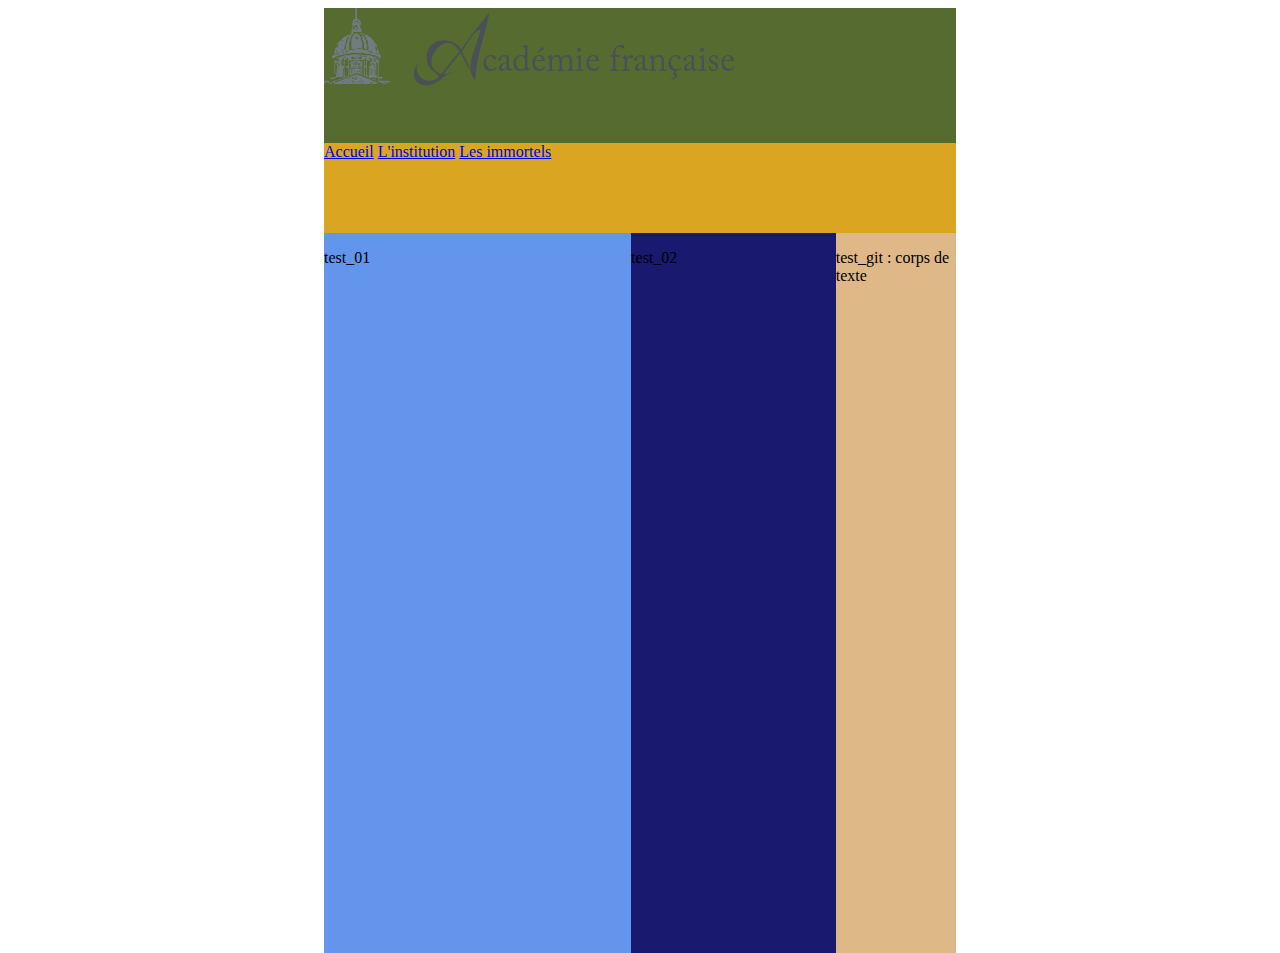
<file: index.html>
<!DOCTYPE html>
<html lang="en">
<head>
    <meta charset="UTF-8">
    <meta name="viewport" content="width=device-width, initial-scale=1.0">
    <title>Académie - exercice</title>
    <link rel="stylesheet" href="machin\Académie fr style.css">
</head>
<body>
    <div></div>
    <div id="main">
        <div id="en-tete">
            <div id="bouton_home">
                <a href="https://www.academie-francaise.fr/">
                <img src="machin\home_button.png" alt="Cette image donne sur la page d'accueil du site.">
                </a>
            </div>
            <div id="liens_navigation">
                <a href="https://www.academie-francaise.fr">Accueil</a>
                <a href="https://www.academie-francaise.fr/linstitution">L'institution</a>
                <a href="https://www.academie-francaise.fr/les-immortels/les-quarante-aujourdhui">Les immortels</a>
            </div>
        </div>
        <div id="content">
            <div id="corps_principal">
                <p>test_01</p>
            </div>
            <div id="corps_annexe">
                <p>test_02</p>
            </div>
			<div id="ID_test_git">
				<p>test_git : corps de texte</p>
			</div>
        </div>
    </div>
</body>
</html>
</file>
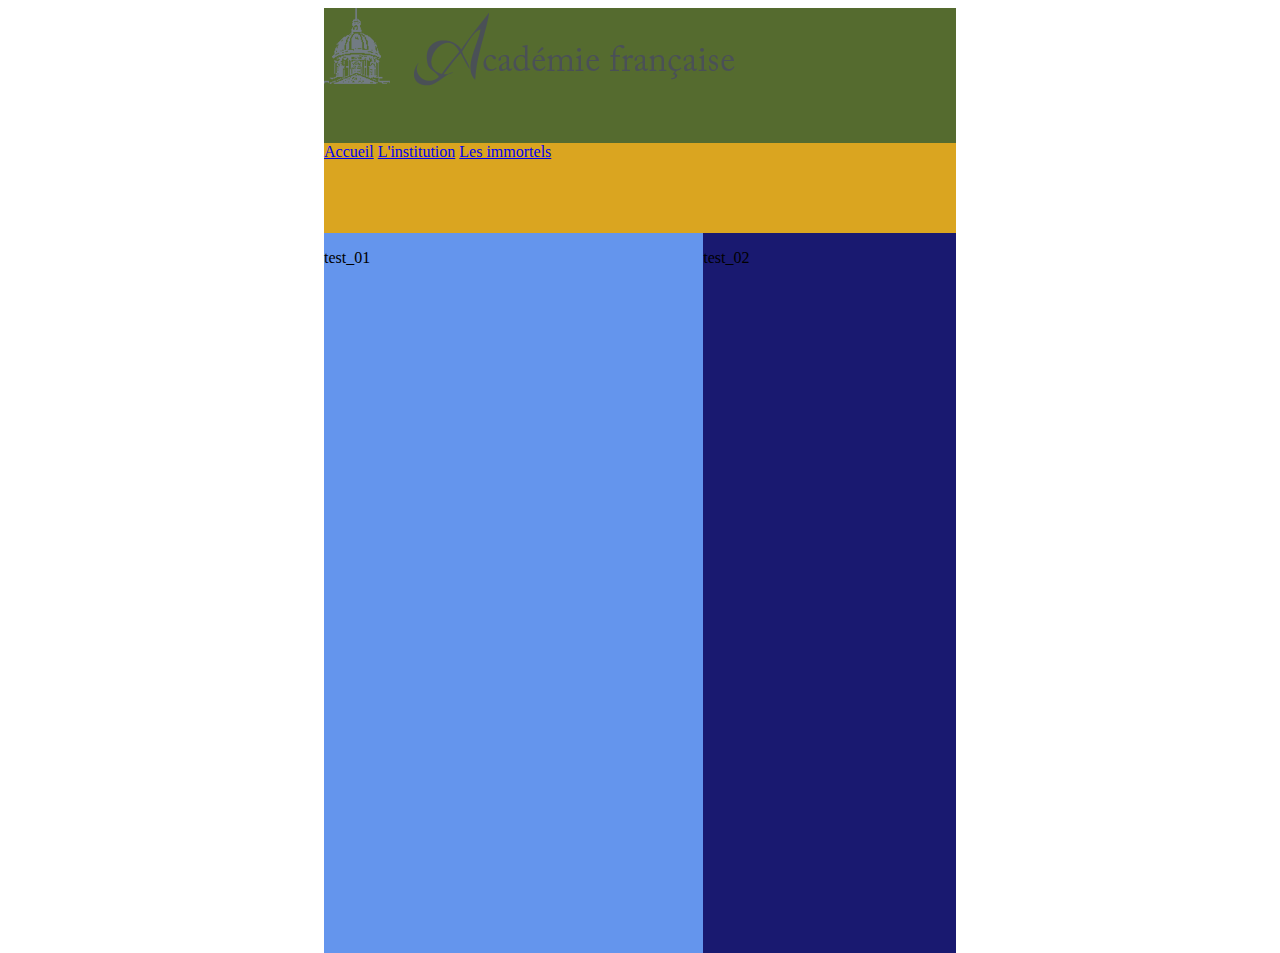
<file: machin/index.html>
<!DOCTYPE html>
<html lang="en">
<head>
    <meta charset="UTF-8">
    <meta name="viewport" content="width=device-width, initial-scale=1.0">
    <title>Académie - exercice</title>
    <link rel="stylesheet" href="Académie fr style.css">
</head>
<body>
    <div></div>
    <div id="main">
        <div id="en-tete">
            <div id="bouton_home">
                <a href="https://www.academie-francaise.fr/">
                <img src="home_button.png" alt="Cette image donne sur la page d'accueil du site.">
                </a>
            </div>
            <div id="liens_navigation">
                <a href="https://www.academie-francaise.fr">Accueil</a>
                <a href="https://www.academie-francaise.fr/linstitution">L'institution</a>
                <a href="https://www.academie-francaise.fr/les-immortels/les-quarante-aujourdhui">Les immortels</a>
            </div>
        </div>
        <div id="content">
            <div id="corps_principal">
                <p>test_01</p>
            </div>
            <div id="corps_annexe">
                <p>test_02</p>
            </div>
        </div>
    </div>
</body>
</html>
</file>
<file: machin/Académie fr style.css>
body{
    display: flex;
    flex-direction: row;
    justify-content: center;
}

#main{
    width: 50%;
    height: 100vh;
    background-color: yellowgreen;
}

#en-tete{
    width: 100%;
    height: 25vh;
    background-color: bisque;
}

#content{
    width: 100%;
    height: 80vh;
    background-color: burlywood;
    display: flex;
}

#bouton_home{
    width: 100%;
    height: 15vh;
    background-color: darkolivegreen;
}

#liens_navigation{
    width: 100%;
    height: 10vh;
    background-color: goldenrod;
}

#corps_principal{
    display: flex;
    flex-direction: row;
    width: 60%;
    height: 100%;
    background-color: cornflowerblue;
}

#corps_annexe{
    display: flex;
    flex-direction: row;
    width: 40%;
    height: 100%;
    background-color: midnightblue;
}
</file>
